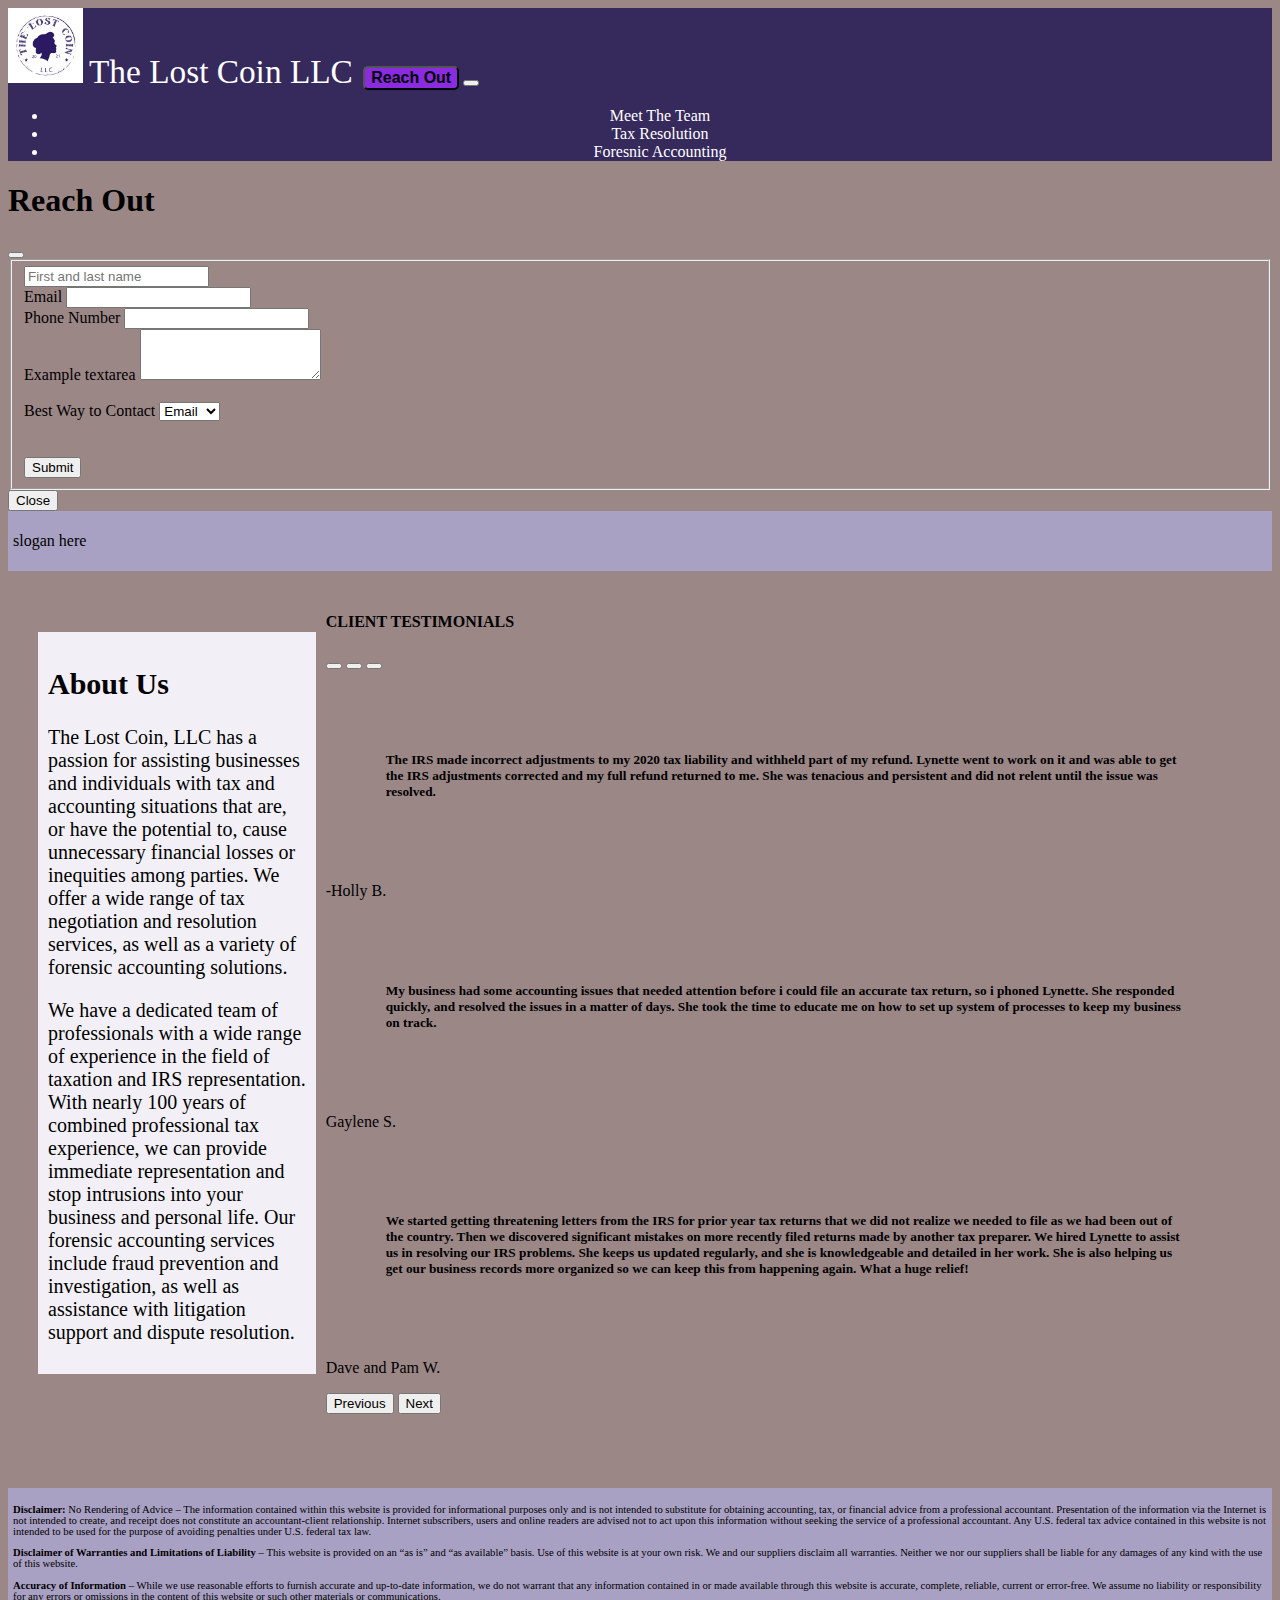
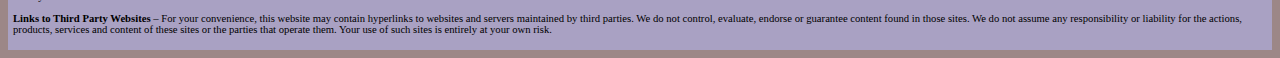
<file: index.html>
<!DOCTYPE html>
<html lang="en">
<!--Abandon all hope ye who enter here-->

<head>
    <meta charset="UTF-8">
    <meta name="viewport" content="width=device-width, initial-scale=1.0">
    <link rel="stylesheet" href="styles.css">
    <link href="https://cdn.jsdelivr.net/npm/bootstrap@5.3.8/dist/css/bootstrap.min.css" rel="stylesheet"
        integrity="sha384-sRIl4kxILFvY47J16cr9ZwB07vP4J8+LH7qKQnuqkuIAvNWLzeN8tE5YBujZqJLB" crossorigin="anonymous">
    <script src="https://cdn.jsdelivr.net/npm/bootstrap@5.3.8/dist/js/bootstrap.bundle.min.js"
        integrity="sha384-FKyoEForCGlyvwx9Hj09JcYn3nv7wiPVlz7YYwJrWVcXK/BmnVDxM+D2scQbITxI"
        crossorigin="anonymous"></script>
    <title>The Lost Coin</title>
</head>

<body>
    <nav class="navbar navbar-expand-lg sticky-top" data-bs-theme="dark">
        <div class="container-fluid">

            <img src="images/Logo.jpg" width="75px">
            <a href="index.html" class="navbar-brand" id="HeadName">The Lost Coin LLC </a>
            <button class="formButton">Reach Out</button>
            <button class="navbar-toggler" type="button" data-bs-toggle="collapse" data-bs-target="#navbarNavAltMarkup"
                aria-controls="navbarNavAltMarkup" aria-expanded="false" aria-label="Toggle navigation">
                <span class="navbar-toggler-icon"></span>
            </button>
            <div class="collapse navbar-collapse" id="navbarNavAltMarkup">
                <div class="navbar-nav">
                    <span class="navbar-text">
                        <ul class="nav justify-content-center">
                            <li class="nav-item">
                                <a class="nav-link" href="meetTheTeam.html">Meet The Team </a>
                            </li>
                            <li class="nav-item">
                                <a class="nav-link" href="taxResolution.html">Tax Resolution</a>
                            </li>
                            <li class="nav-item">
                                <a class="nav-link" href="foresnicAccounting.html">Foresnic Accounting</a>
                            </li>
                        </ul>

                    </span>
                </div>
            </div>

        </div>
    </nav>

    <!--The bootstrap code for the form modal. pops up when the Reach Out button is clicked in the nav. Currently does not send information anywhere-->
    <div class="modal fade" id="staticBackdrop" data-bs-backdrop="static" data-bs-keyboard="false" tabindex="-1"
        aria-labelledby="staticBackdropLabel" aria-hidden="true">
        <div class="modal-dialog">
            <div class="modal-content">
                <div class="modal-header">
                    <h1 class="modal-title fs-5" id="staticBackdropLabel">Reach Out</h1>
                    <button type="button" class="btn-close" data-bs-dismiss="modal" aria-label="Close"></button>
                </div>
                <div class="modal-body">

                    <fieldset>
                        <form class="row">
                            <div class="row">
                                <div class="col-md-8">
                                    <input type="text" class="form-control" placeholder="First and last name"
                                        aria-label="First name">
                                </div>
                            </div>
                            <div class="col-md-5">
                                <label for="inputEmail4" class="form-label">Email</label>
                                <input type="email" class="form-control" id="inputEmail4">
                            </div>
                            <div class="col-md-5">
                                <label for="inputPhone4" class="form-label">Phone Number</label>
                                <input type="phone" class="form-control" id="inputPhone4">
                            </div>

                            <div class="mb-3">
                                <label for="exampleFormControlTextarea1" class="form-label">Example textarea</label>
                                <textarea class="form-control" id="exampleFormControlTextarea1" rows="3"></textarea>
                            </div>
                            <br>
                            <div class="col-md-5">
                                <label for="inputContact" class="form-label">Best Way to Contact</label>
                                <select id="inputContact" class="form-select">
                                    <option selected>Email</option>
                                    <option>Phone</option>
                                </select>

                            </div>
                            <br>
                            <br>

                            <div class="col-12">
                                <button type="submit" class="btn btn-primary">Submit</button>
                            </div>
                        </form>
                    </fieldset>

                </div>
                <div class="modal-footer">
                    <button type="button" class="btn btn-secondary" data-bs-dismiss="modal">Close</button>
                </div>
            </div>
        </div>
    </div>

    <section class="SloganAndFooter"> <!--Section for the slogan-->
        <p>slogan here</p>
    </section>

    <main>

        <div id="rowrow"> <!--This div puts the info section and carousel side-by-side-->

            <div class="col" id="quickInfo">
                <h2>About Us</h2>
                <p>The Lost Coin, LLC has a passion for assisting businesses and individuals with tax and accounting
                    situations that are, or have the potential to, cause unnecessary financial losses or inequities
                    among parties. We offer a wide range of tax negotiation and resolution services, as well as a
                    variety of forensic accounting solutions.
                </p>
                <p>
                    We have a dedicated team of professionals with a wide range of experience in the field of taxation
                    and IRS representation. With nearly 100 years of combined professional tax experience, we can
                    provide immediate representation and stop intrusions into your business and personal life. Our
                    forensic accounting services include fraud prevention and investigation, as well as assistance with
                    litigation support and dispute resolution.</p>
            </div>

            <div class="col"> <!--Col for the entire carousel-->
                <h4>CLIENT TESTIMONIALS</h4>


                <div id="carouselExampleCaptions" class="carousel carousel-dark slide">
                    <div class="carousel-indicators">
                        <button type="button" data-bs-target="#carouselExampleCaptions" data-bs-slide-to="0"
                            class="active" aria-current="true" aria-label="Slide 1"></button>
                        <button type="button" data-bs-target="#carouselExampleCaptions" data-bs-slide-to="1"
                            aria-label="Slide 2"></button>
                        <button type="button" data-bs-target="#carouselExampleCaptions" data-bs-slide-to="2"
                            aria-label="Slide 3"></button>
                    </div>
                    <div class="carousel-inner">
                        <div class="carousel-item active">
                            <div class="card">

                                <div class="card-body"> <!--Card for review #1-->
                                    <h5 class="card-title" id="PadThisCard">The IRS made incorrect adjustments to my
                                        2020 tax liability
                                        and
                                        withheld part of my refund. Lynette went to work on it and was able to get the
                                        IRS
                                        adjustments corrected and my full refund returned to me. She was tenacious and
                                        persistent and did not relent until the issue was resolved.</h5>
                                    <p class="card-text">-Holly B.</p>
                                </div>

                            </div>
                        </div>
                        <div class="carousel-item">
                            <div class="card">

                                <div class="card-body"> <!--Card for review #2-->
                                    <h5 class="card-title" id="PadThisCard2">My business had some accounting issues that
                                        needed attention
                                        before i
                                        could file an accurate tax return, so i phoned Lynette. She responded quickly,
                                        and
                                        resolved the issues in a matter of days. She took the time to educate me on how
                                        to set
                                        up system of processes to keep my business on track.</h5>
                                    <p class="card-text">Gaylene S.</p>
                                </div>

                            </div>
                        </div>
                        <div class="carousel-item">
                            <div class="card">

                                <div class="card-body"> <!--Card for review #3-->
                                    <h5 class="card-title" id="PadThisCard3">We started getting threatening letters from
                                        the IRS for prior
                                        year tax returns that we did not realize we needed to file as we had been out of
                                        the
                                        country. Then we discovered significant mistakes on more recently filed returns
                                        made by
                                        another tax preparer. We hired Lynette to assist us in resolving our IRS
                                        problems. She
                                        keeps us updated regularly, and she is knowledgeable and detailed in her work.
                                        She is
                                        also helping us get our business records more organized so we can keep this from
                                        happening
                                        again. What a huge relief!</h5>
                                    <p class="card-text">Dave and Pam W.</p>
                                </div>
                            </div>
                        </div>
                    </div>
                    <button class="carousel-control-prev" type="button" data-bs-target="#carouselExampleCaptions"
                        data-bs-slide="prev">
                        <span class="carousel-control-prev-icon" aria-hidden="true"></span>
                        <span class="visually-hidden">Previous</span>
                    </button>
                    <button class="carousel-control-next" type="button" data-bs-target="#carouselExampleCaptions"
                        data-bs-slide="next">
                        <span class="carousel-control-next-icon" aria-hidden="true"></span>
                        <span class="visually-hidden">Next</span>
                    </button>
                </div>

            </div>
        </div>


    </main>
<br>
<br>
<br>
</body>
<footer>
    <div class="SloganAndFooter">
        <p><b>Disclaimer:</b> No Rendering of Advice – The information contained within this website is provided for
            informational
            purposes only and is not intended to substitute for obtaining accounting, tax, or financial advice from a
            professional accountant. Presentation of the information via the Internet is not intended to create, and
            receipt
            does not constitute an accountant-client relationship. Internet subscribers, users and online readers are
            advised not to act upon this information without seeking the service of a professional accountant. Any U.S.
            federal tax advice contained in this website is not intended to be used for the purpose of avoiding
            penalties
            under U.S. federal tax law.</p>
        <p>
            <b>Disclaimer of Warranties and Limitations of Liability</b> – This website is provided on an “as is” and “as
            available” basis. Use of this website is at your own risk. We and our suppliers disclaim all warranties.
            Neither
            we nor our suppliers shall be liable for any damages of any kind with the use of this website.
        </p>
        <p>
            <b>Accuracy of Information</b> – While we use reasonable efforts to furnish accurate and up-to-date information, we
            do
            not warrant that any information contained in or made available through this website is accurate, complete,
            reliable, current or error-free. We assume no liability or responsibility for any errors or omissions in the
            content of this website or such other materials or communications.
        </p>
        <p>
            <b>Links to Third Party Websites</b> – For your convenience, this website may contain hyperlinks to websites and
            servers maintained by third parties. We do not control, evaluate, endorse or guarantee content found in
            those
            sites. We do not assume any responsibility or liability for the actions, products, services and content of
            these
            sites or the parties that operate them. Your use of such sites is entirely at your own risk.</p>
    </div>


</footer>

</html>
</file>
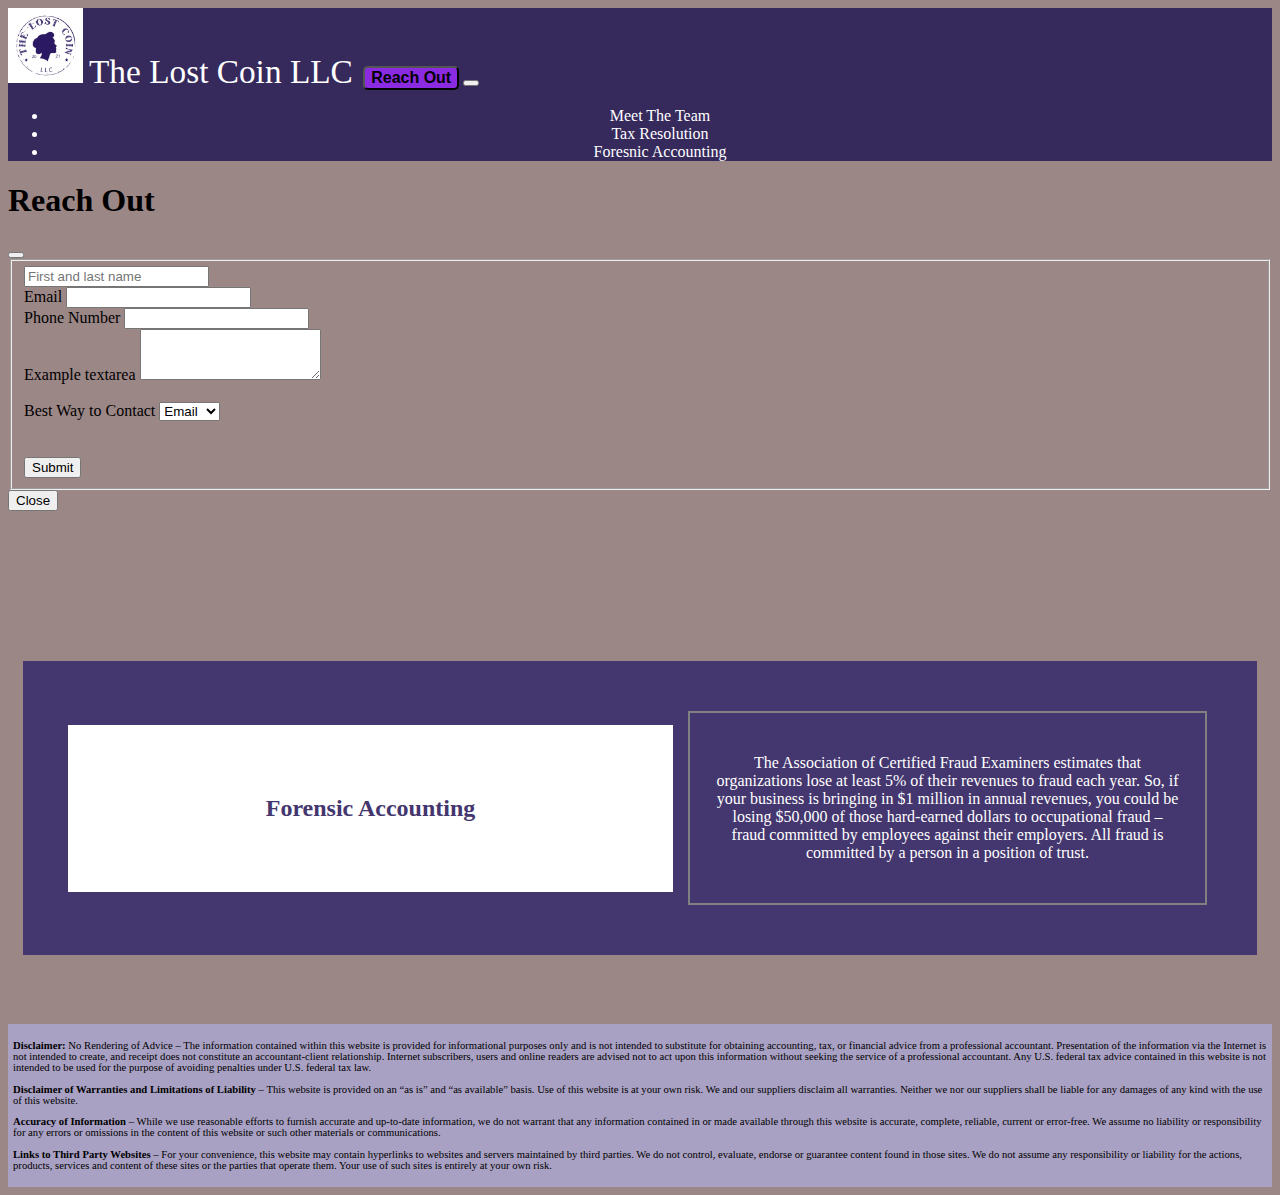
<file: foresnicAccounting.html>
<!DOCTYPE html>
<html lang="en">

<head>
    <meta charset="UTF-8">
    <meta name="viewport" content="width=device-width, initial-scale=1.0">
    <link rel="stylesheet" href="styles.css">
    <link href="https://cdn.jsdelivr.net/npm/bootstrap@5.3.8/dist/css/bootstrap.min.css" rel="stylesheet"
        integrity="sha384-sRIl4kxILFvY47J16cr9ZwB07vP4J8+LH7qKQnuqkuIAvNWLzeN8tE5YBujZqJLB" crossorigin="anonymous">
    <script src="https://cdn.jsdelivr.net/npm/bootstrap@5.3.8/dist/js/bootstrap.bundle.min.js"
        integrity="sha384-FKyoEForCGlyvwx9Hj09JcYn3nv7wiPVlz7YYwJrWVcXK/BmnVDxM+D2scQbITxI"
        crossorigin="anonymous"></script>
    <title>The Lost Coin</title>
</head>

<body>
    <nav class="navbar navbar-expand-lg sticky-top" data-bs-theme="dark">
        <div class="container-fluid">

            <img src="images/Logo.jpg" width="75px">
            <a href="index.html" class="navbar-brand" id="HeadName">The Lost Coin LLC </a>
            <button class="formButton">Reach Out</button>
            <button class="navbar-toggler" type="button" data-bs-toggle="collapse" data-bs-target="#navbarNavAltMarkup"
                aria-controls="navbarNavAltMarkup" aria-expanded="false" aria-label="Toggle navigation">
                <span class="navbar-toggler-icon"></span>
            </button>
            <div class="collapse navbar-collapse" id="navbarNavAltMarkup">
                <div class="navbar-nav">
                    <span class="navbar-text">
                        <ul class="nav justify-content-center">
                            <li class="nav-item">
                                <a class="nav-link" href="meetTheTeam.html">Meet The Team </a>
                            </li>
                            <li class="nav-item">
                                <a class="nav-link" href="taxResolution.html">Tax Resolution</a>
                            </li>
                            <li class="nav-item">
                                <a class="nav-link" href="foresnicAccounting.html">Foresnic Accounting</a>
                            </li>
                        </ul>

                    </span>
                </div>
            </div>

        </div>
    </nav>

    <!--The bootstrap code for the form modal. pops up when the Reach Out button is clicked in the nav. Currently does not send information anywhere-->
    <div class="modal fade" id="staticBackdrop" data-bs-backdrop="static" data-bs-keyboard="false" tabindex="-1"
        aria-labelledby="staticBackdropLabel" aria-hidden="true">
        <div class="modal-dialog">
            <div class="modal-content">
                <div class="modal-header">
                    <h1 class="modal-title fs-5" id="staticBackdropLabel">Reach Out</h1>
                    <button type="button" class="btn-close" data-bs-dismiss="modal" aria-label="Close"></button>
                </div>
                <div class="modal-body">

                    <fieldset>
                        <form class="row">
                            <div class="row">
                                <div class="col-md-8">
                                    <input type="text" class="form-control" placeholder="First and last name"
                                        aria-label="First name">
                                </div>
                            </div>
                            <div class="col-md-5">
                                <label for="inputEmail4" class="form-label">Email</label>
                                <input type="email" class="form-control" id="inputEmail4">
                            </div>
                            <div class="col-md-5">
                                <label for="inputPhone4" class="form-label">Phone Number</label>
                                <input type="phone" class="form-control" id="inputPhone4">
                            </div>

                            <div class="mb-3">
                                <label for="exampleFormControlTextarea1" class="form-label">Example textarea</label>
                                <textarea class="form-control" id="exampleFormControlTextarea1" rows="3"></textarea>
                            </div>
                            <br>
                            <div class="col-md-5">
                                <label for="inputContact" class="form-label">Best Way to Contact</label>
                                <select id="inputContact" class="form-select">
                                    <option selected>Email</option>
                                    <option>Phone</option>
                                </select>
                            </div>
                            <br>
                            <br>

                            <div class="col-12">
                                <button type="submit" class="btn btn-primary">Submit</button>
                            </div>
                        </form>
                    </fieldset>

                </div>
                <div class="modal-footer">
                    <button type="button" class="btn btn-secondary" data-bs-dismiss="modal">Close</button>
                </div>
            </div>
        </div>
    </div>

    <section class="info">
        <h2 class="tAndfTitle">
            Forensic Accounting
        </h2>
        <div class="tAndfParagraph">
            <p>The Association of Certified Fraud Examiners estimates that organizations lose at least 5% of their
                revenues to fraud each year. So, if your business is bringing in $1 million in annual revenues, you
                could be losing $50,000 of those hard-earned dollars to occupational fraud – fraud committed by
                employees against their employers. All fraud is committed by a person in a position of trust.</p>
        </div>

    </section>
    <br>
    <br>
    <br>
</body>

<footer>
    <div class="SloganAndFooter">
        <p><b>Disclaimer:</b> No Rendering of Advice – The information contained within this website is provided for
            informational
            purposes only and is not intended to substitute for obtaining accounting, tax, or financial advice from a
            professional accountant. Presentation of the information via the Internet is not intended to create, and
            receipt
            does not constitute an accountant-client relationship. Internet subscribers, users and online readers are
            advised not to act upon this information without seeking the service of a professional accountant. Any U.S.
            federal tax advice contained in this website is not intended to be used for the purpose of avoiding
            penalties
            under U.S. federal tax law.</p>
        <p>
            <b>Disclaimer of Warranties and Limitations of Liability</b> – This website is provided on an “as is” and
            “as
            available” basis. Use of this website is at your own risk. We and our suppliers disclaim all warranties.
            Neither
            we nor our suppliers shall be liable for any damages of any kind with the use of this website.
        </p>
        <p>
            <b>Accuracy of Information</b> – While we use reasonable efforts to furnish accurate and up-to-date
            information, we
            do
            not warrant that any information contained in or made available through this website is accurate, complete,
            reliable, current or error-free. We assume no liability or responsibility for any errors or omissions in the
            content of this website or such other materials or communications.
        </p>
        <p>
            <b>Links to Third Party Websites</b> – For your convenience, this website may contain hyperlinks to websites
            and
            servers maintained by third parties. We do not control, evaluate, endorse or guarantee content found in
            those
            sites. We do not assume any responsibility or liability for the actions, products, services and content of
            these
            sites or the parties that operate them. Your use of such sites is entirely at your own risk.
        </p>
    </div>


</footer>

</html>
</file>
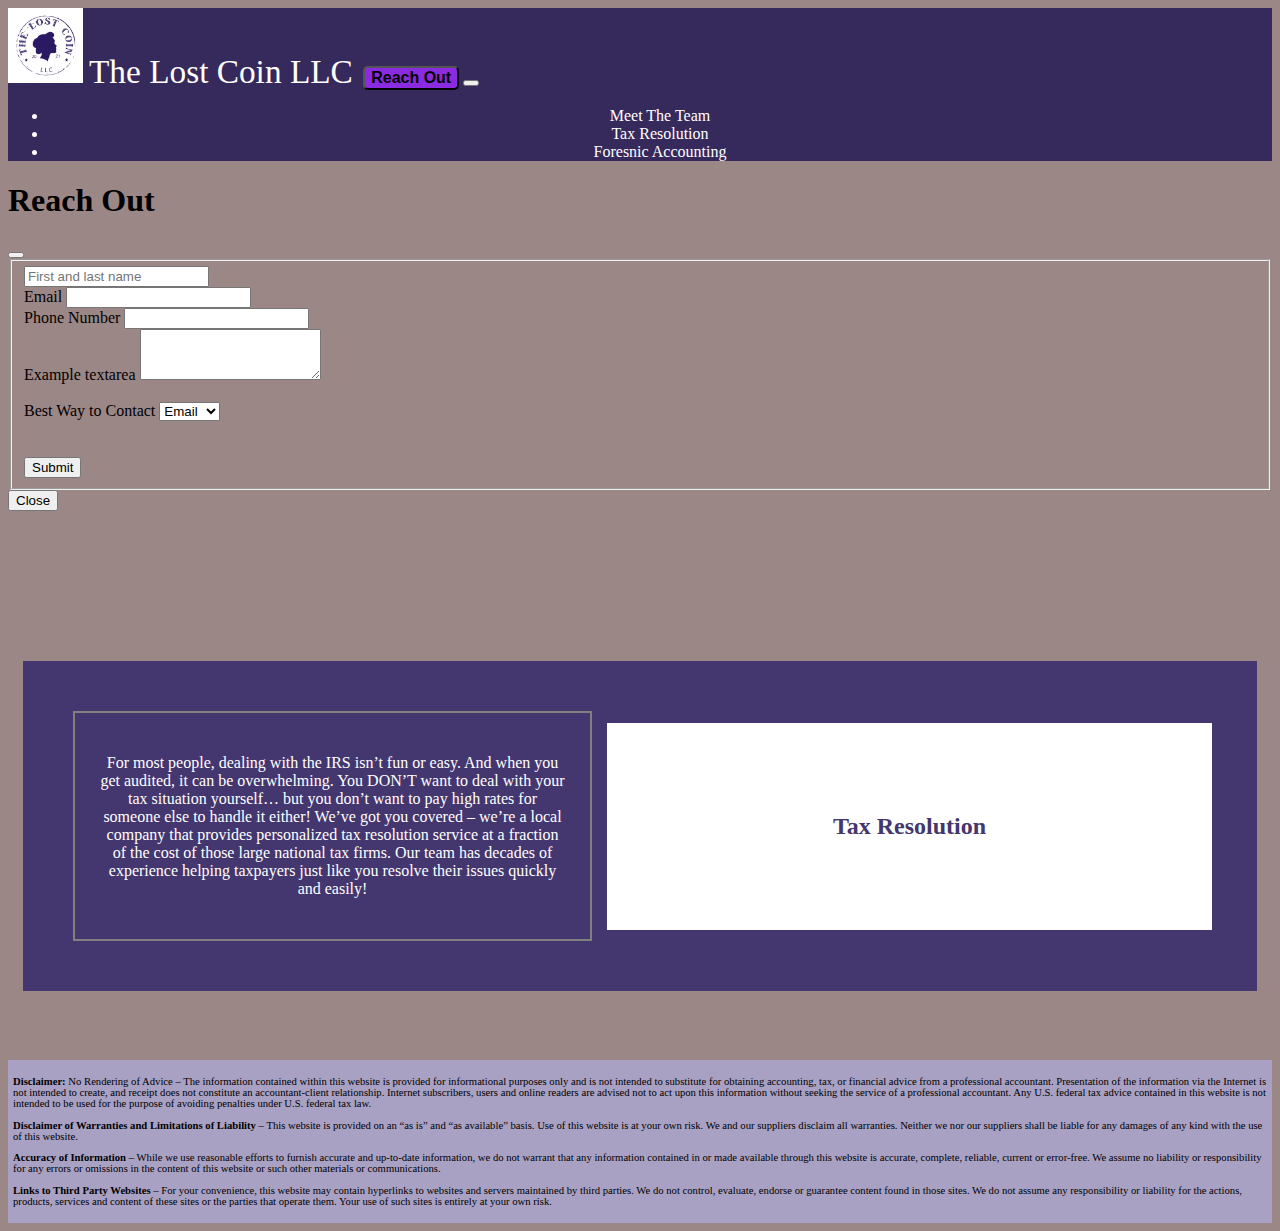
<file: taxResolution.html>
<!DOCTYPE html>
<html lang="en">

<head>
    <meta charset="UTF-8">
    <meta name="viewport" content="width=device-width, initial-scale=1.0">
    <link rel="stylesheet" href="styles.css">
    <link href="https://cdn.jsdelivr.net/npm/bootstrap@5.3.8/dist/css/bootstrap.min.css" rel="stylesheet"
        integrity="sha384-sRIl4kxILFvY47J16cr9ZwB07vP4J8+LH7qKQnuqkuIAvNWLzeN8tE5YBujZqJLB" crossorigin="anonymous">
    <script src="https://cdn.jsdelivr.net/npm/bootstrap@5.3.8/dist/js/bootstrap.bundle.min.js"
        integrity="sha384-FKyoEForCGlyvwx9Hj09JcYn3nv7wiPVlz7YYwJrWVcXK/BmnVDxM+D2scQbITxI"
        crossorigin="anonymous"></script>
    <title>The Lost Coin</title>
</head>

<body>
    <nav class="navbar navbar-expand-lg sticky-top" data-bs-theme="dark">
        <div class="container-fluid">

            <img src="images/Logo.jpg" width="75px">
            <a href="index.html" class="navbar-brand" id="HeadName">The Lost Coin LLC </a>
            <button class="formButton">Reach Out</button>
            <button class="navbar-toggler" type="button" data-bs-toggle="collapse" data-bs-target="#navbarNavAltMarkup"
                aria-controls="navbarNavAltMarkup" aria-expanded="false" aria-label="Toggle navigation">
                <span class="navbar-toggler-icon"></span>
            </button>
            <div class="collapse navbar-collapse" id="navbarNavAltMarkup">
                <div class="navbar-nav">
                    <span class="navbar-text">
                        <ul class="nav justify-content-center">
                            <li class="nav-item">
                                <a class="nav-link" href="meetTheTeam.html">Meet The Team </a>
                            </li>
                            <li class="nav-item">
                                <a class="nav-link" href="taxResolution.html">Tax Resolution</a>
                            </li>
                            <li class="nav-item">
                                <a class="nav-link" href="foresnicAccounting.html">Foresnic Accounting</a>
                            </li>
                        </ul>

                    </span>
                </div>
            </div>

        </div>
    </nav>

    <!--The bootstrap code for the form modal. pops up when the Reach Out button is clicked in the nav. Currently does not send information anywhere-->
    <div class="modal fade" id="staticBackdrop" data-bs-backdrop="static" data-bs-keyboard="false" tabindex="-1"
        aria-labelledby="staticBackdropLabel" aria-hidden="true">
        <div class="modal-dialog">
            <div class="modal-content">
                <div class="modal-header">
                    <h1 class="modal-title fs-5" id="staticBackdropLabel">Reach Out</h1>
                    <button type="button" class="btn-close" data-bs-dismiss="modal" aria-label="Close"></button>
                </div>
                <div class="modal-body">

                    <fieldset>
                        <form class="row">
                            <div class="row">
                                <div class="col-md-8">
                                    <input type="text" class="form-control" placeholder="First and last name"
                                        aria-label="First name">
                                </div>
                            </div>
                            <div class="col-md-5">
                                <label for="inputEmail4" class="form-label">Email</label>
                                <input type="email" class="form-control" id="inputEmail4">
                            </div>
                            <div class="col-md-5">
                                <label for="inputPhone4" class="form-label">Phone Number</label>
                                <input type="phone" class="form-control" id="inputPhone4">
                            </div>

                            <div class="mb-3">
                                <label for="exampleFormControlTextarea1" class="form-label">Example textarea</label>
                                <textarea class="form-control" id="exampleFormControlTextarea1" rows="3"></textarea>
                            </div>
                            <br>
                            <div class="col-md-5">
                                <label for="inputContact" class="form-label">Best Way to Contact</label>
                                <select id="inputContact" class="form-select">
                                    <option selected>Email</option>
                                    <option>Phone</option>
                                </select>
                            </div>
                            <br>
                            <br>

                            <div class="col-12">
                                <button type="submit" class="btn btn-primary">Submit</button>
                            </div>
                        </form>
                    </fieldset>

                </div>
                <div class="modal-footer">
                    <button type="button" class="btn btn-secondary" data-bs-dismiss="modal">Close</button>
                </div>
            </div>
        </div>
    </div>

    <section class="info2">


        <div class="tAndfTitle">
            <h2>
                Tax Resolution
            </h2>
        </div>

        <div class="tAndfParagraph">
            <p>For most people, dealing with the IRS isn’t fun or easy. And when you get audited, it can be
                overwhelming.
                You DON’T want to deal with your tax situation yourself… but you don’t want to pay high rates for
                someone
                else to handle it either! We’ve got you covered – we’re a local company that provides personalized tax
                resolution service at a fraction of the cost of those large national tax firms. Our team has decades of
                experience helping taxpayers just like you resolve their issues quickly and easily!</p>
        </div>

    </section>
    <br>
    <br>
    <br>
</body>

<footer>
    <div class="SloganAndFooter">
        <p><b>Disclaimer:</b> No Rendering of Advice – The information contained within this website is provided for
            informational
            purposes only and is not intended to substitute for obtaining accounting, tax, or financial advice from a
            professional accountant. Presentation of the information via the Internet is not intended to create, and
            receipt
            does not constitute an accountant-client relationship. Internet subscribers, users and online readers are
            advised not to act upon this information without seeking the service of a professional accountant. Any U.S.
            federal tax advice contained in this website is not intended to be used for the purpose of avoiding
            penalties
            under U.S. federal tax law.</p>
        <p>
            <b>Disclaimer of Warranties and Limitations of Liability</b> – This website is provided on an “as is” and
            “as
            available” basis. Use of this website is at your own risk. We and our suppliers disclaim all warranties.
            Neither
            we nor our suppliers shall be liable for any damages of any kind with the use of this website.
        </p>
        <p>
            <b>Accuracy of Information</b> – While we use reasonable efforts to furnish accurate and up-to-date
            information, we
            do
            not warrant that any information contained in or made available through this website is accurate, complete,
            reliable, current or error-free. We assume no liability or responsibility for any errors or omissions in the
            content of this website or such other materials or communications.
        </p>
        <p>
            <b>Links to Third Party Websites</b> – For your convenience, this website may contain hyperlinks to websites
            and
            servers maintained by third parties. We do not control, evaluate, endorse or guarantee content found in
            those
            sites. We do not assume any responsibility or liability for the actions, products, services and content of
            these
            sites or the parties that operate them. Your use of such sites is entirely at your own risk.
        </p>
    </div>


</footer>

</html>
</file>
<file: styles.css>
body {
    background-color: rgb(156, 135, 135);
}


/*Styling for the navbar*/
nav {
    background-color: #36295c;

}

nav a,
.nav-item {
    color: #ffffff;
    text-decoration: none;
    text-align: center;
}

#HeadName { /*Increases the size of the brand in the nav bar*/
font-size: 25pt;
}

.formButton {
    background-color: blueviolet;
    font-size: 16px;
    font-weight: bold;
    border-radius: 5px;
}

.formButton:hover {
    background-color: rgb(161, 106, 212);
    font-size: 13px;
    border-radius: 10px;
}

.navbar-brand { /*Moving this margin to the #HeadName section makes it not work. I do not know why*/
    margin: 2px;
}

#rowrow { /*Puts the quickInfo and carousel sections side-by-side*/
    margin: 10px;
padding:10px;
display:flex;
flex-direction: column;
align-items: center;
}


/*Styling for homepage*/

#quickInfo {
    /*Styles the quick info section*/
    width: 70%;
    background-color: #f2f0f6;
    left: 100px;
    font-size: 20px;
margin:10px;
padding:10px;
}

#PadThisCard,#PadThisCard2,#PadThisCard3 /*Styles the carousel cards so the text and arrows don't overlap*/{
    padding:60px;
}

#carouselExampleCaptions {
    align-items: center;
}

.SloganAndFooter {
    background-color: #A9A1C3;
padding:5px;
}

#card {
    width: 70%;
}

footer {
font-size: 8pt;
}

/*Styles the Team page*/

.aboutLynette {
    padding: 10px;
    margin: 15px;
    background-color: #f3f3f6;
    border: 2px solid rgb(214, 214, 214);
    border-radius: 3px;

}

.floatLeft {
    /*Lynette's picture*/
    float: left;
}

.cohorts { /*the div surrounding the cohorts section*/
    padding: 20px;
    margin: 20px;
}

.vidSection /*styles the videos so they don't overlap*/ {
margin:5px;
padding:5px;
align-items: center;
}

.caption /*the captions under the videos*/ {
font-size: 12pt;
text-align: center;
}

#FlexVideos
{
    flex-direction: column;
}

/*Forensic and Tax page stylings*/


/*info and info2 apply the same stylings to both pages. they are different due to styles in the media query*/
.info { 
    display: flex;
    flex-direction: column;
    text-align: center;
    padding: 40px;
    margin: 15px;
    align-items: center;
background-color: #44366e;
}

.info2 {
    display: flex;
    flex-direction: column;
    text-align: center;
    padding: 40px;
    margin: 15px;
    align-items: center;
background-color: #44366e;
}

/*Title and Paragraph stylings. they are shared across pages*/

.tAndfTitle {
    background-color: #ffffff;
    color: #44366e;
    font-weight: bold;
    align-items: center;
    width: 50%;
margin: 5px; 
padding:70px;
}

.tAndfParagraph {
    width: 50%;
margin: 10px;
border:2px solid grey;
padding:25px;
color:white;
}

@media screen and (min-width: 880px) {

#rowrow {
flex-direction: row;
}
#FlexVideos
{
    flex-direction: row;

}

iframe {
width: 560;
height: 315;
}

    .info {
        flex-direction: row;
margin-top: 150px;
    }

    .info2 {
        flex-direction: row-reverse;
margin-top: 150px;
    }
}
</file>
